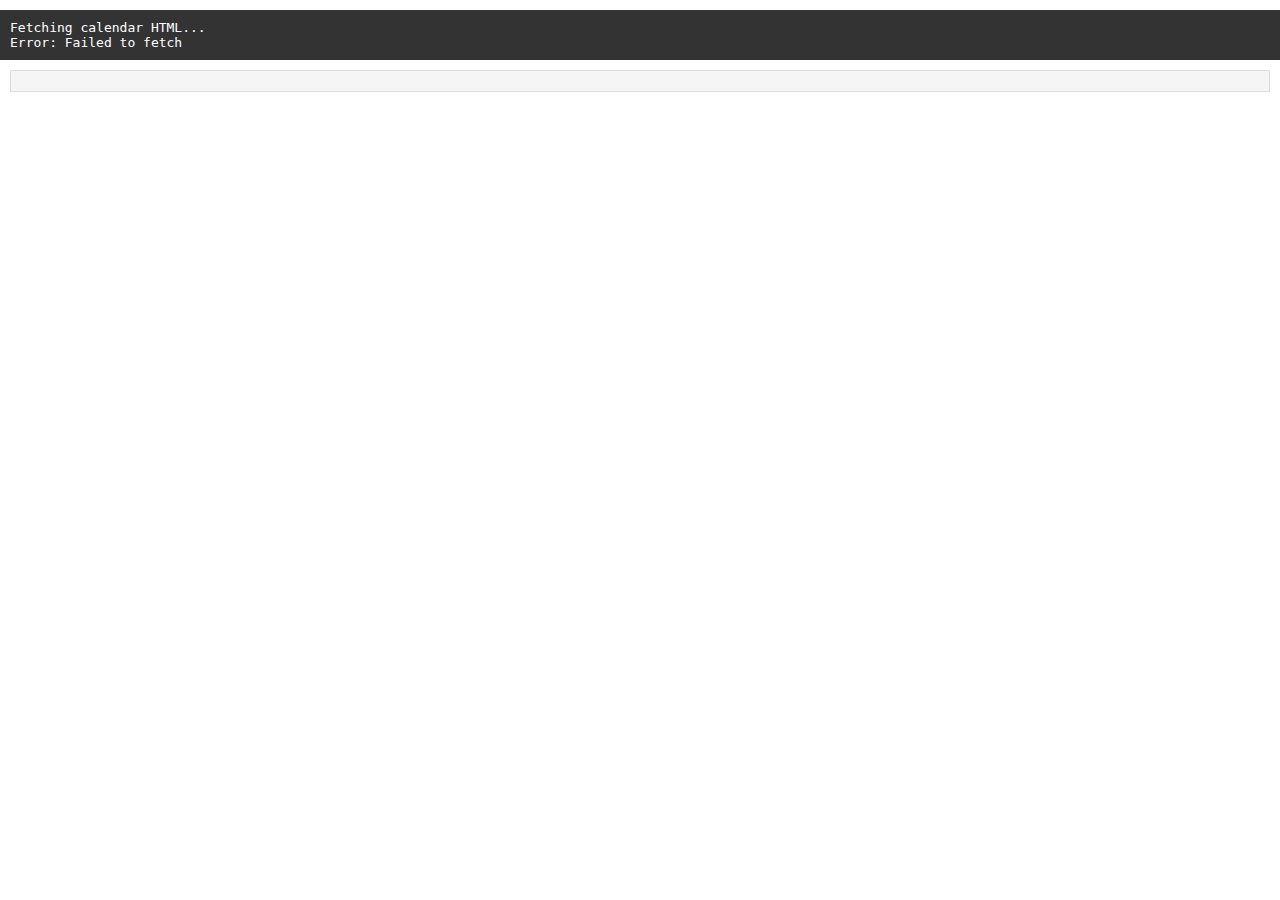
<file: calender.html>
<!DOCTYPE html>
<html>
<head>
    <meta charset="UTF-8">
    <style>
        body {
            margin: 0;
            font-family: Arial, sans-serif;
        }
        
        #debug-info {
            background: #333;
            color: #fff;
            padding: 10px;
            margin: 10px 0;
            font-family: monospace;
            white-space: pre-wrap;
            word-wrap: break-word;
        }

        #html-structure {
            margin: 10px;
            padding: 10px;
            background: #f5f5f5;
            border: 1px solid #ddd;
        }
    </style>
</head>
<body>
    <div id="debug-info"></div>
    <div id="html-structure"></div>

    <script>
        const calendarUrl = 'https://outlook.live.com/calendar/0/published/e20632f190a94e0eb7260ad4d9aaf35f@ijshaldevliet.nl/8d6c8fbb5ce44c76b03366f2ce4405c511850793726668484833/calendar.html/';
        const proxyUrl = 'https://api.allorigins.win/raw?url=';

        function debug(message) {
            document.getElementById('debug-info').textContent += message + '\n';
        }

        async function fetchCalendarHtml() {
            debug('Fetching calendar HTML...');
            try {
                const response = await fetch(proxyUrl + encodeURIComponent(calendarUrl));
                if (!response.ok) throw new Error('Network response was not ok');
                
                const html = await response.text();
                debug(`Received ${html.length} characters of HTML`);
                
                // Show first 500 characters of raw HTML for debugging
                debug('\nFirst 500 characters of raw HTML:');
                debug(html.substring(0, 500));
                
                const parser = new DOMParser();
                const doc = parser.parseFromString(html, 'text/html');
                
                // Let's look at all div elements and their classes
                debug('\nExamining div elements and their classes:');
                const divs = doc.getElementsByTagName('div');
                const classes = new Set();
                Array.from(divs).forEach(div => {
                    if (div.className) {
                        classes.add(div.className);
                    }
                });
                debug('\nUnique class names found:');
                classes.forEach(className => debug(className));

                // Try looking for any time elements
                const timeElements = doc.getElementsByTagName('time');
                debug(`\nFound ${timeElements.length} time elements`);

                // Try looking for any button elements
                const buttonElements = doc.getElementsByTagName('button');
                debug(`\nFound ${buttonElements.length} button elements`);

                // Show all text content from specific elements
                debug('\nText content from elements with text:');
                Array.from(doc.body.getElementsByTagName('*')).forEach(element => {
                    if (element.textContent.trim()) {
                        debug(`${element.tagName}: ${element.textContent.trim().substring(0, 100)}`);
                    }
                });

                // Display HTML structure in a more readable format
                document.getElementById('html-structure').innerHTML = '<pre>' + 
                    html.replace(/</g, '&lt;').replace(/>/g, '&gt;') + '</pre>';

            } catch (error) {
                debug('Error: ' + error.message);
            }
        }

        // Start fetching
        fetchCalendarHtml();
    </script>
</body>
</html>
</file>
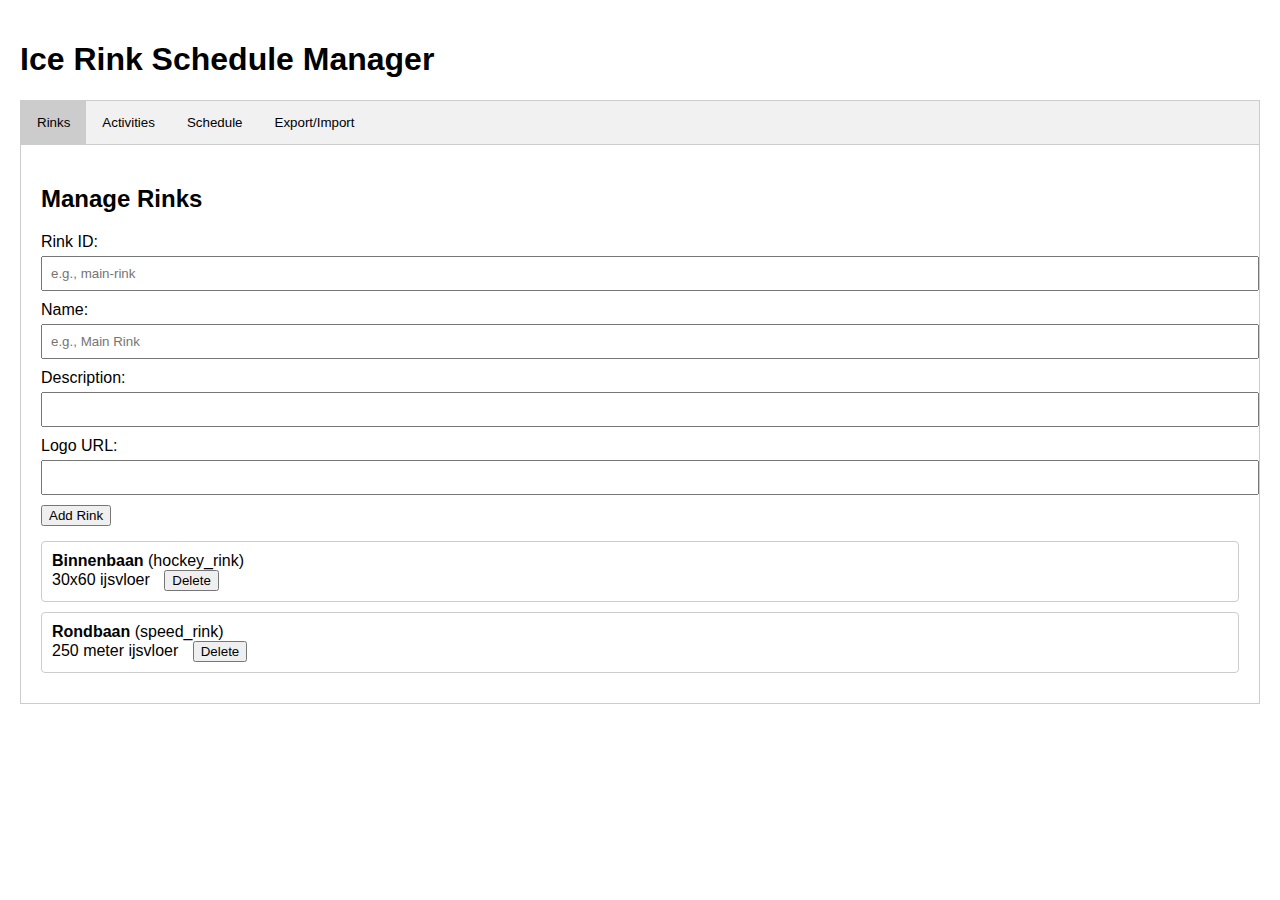
<file: editor.html>
<!DOCTYPE html>
<html lang="en">
<head>
    <meta charset="UTF-8">
    <meta name="viewport" content="width=device-width, initial-scale=1.0">
    <title>Ice Rink Schedule Manager</title>
    <link rel="stylesheet" href="editor.css">
</head>
<body>
    <h1>Ice Rink Schedule Manager</h1>

    <div class="tab">
        <button class="tablinks" onclick="openTab(event, 'Rinks')" id="defaultOpen">Rinks</button>
        <button class="tablinks" onclick="openTab(event, 'Activities')">Activities</button>
        <button class="tablinks" onclick="openTab(event, 'Schedule')">Schedule</button>
        <button class="tablinks" onclick="openTab(event, 'Export')">Export/Import</button>
    </div>

    <!-- Rinks Tab -->
    <div id="Rinks" class="tabcontent">
        <h2>Manage Rinks</h2>
        <div class="form-group">
            <label for="rinkId">Rink ID:</label>
            <input type="text" id="rinkId" placeholder="e.g., main-rink">
            
            <label for="rinkName">Name:</label>
            <input type="text" id="rinkName" placeholder="e.g., Main Rink">
            
            <label for="rinkDescription">Description:</label>
            <input type="text" id="rinkDescription">
            
            <label for="rinkLogo">Logo URL:</label>
            <input type="text" id="rinkLogo">
            
            <button id="addRinkBtn">Add Rink</button>
        </div>
        <div id="rinksList"></div>
    </div>

    <!-- Activities Tab -->
    <div id="Activities" class="tabcontent">
        <h2>Manage Activities</h2>
        <div class="form-group" id="activityForm">
            <input type="hidden" id="activityEditId" value="">
            
            <label for="activityId">Activity ID:</label>
            <input type="text" id="activityId" placeholder="e.g., leiden-lions">
            
            <label for="activityName">Name:</label>
            <input type="text" id="activityName" placeholder="e.g., Leiden Lions Hockey">
            
            <label for="categoryContainer">Category:</label>
            <div id="categoryContainer" class="category-container"></div>
            <input type="hidden" id="activityCategory">
            
            <label for="activityColor">Color:</label>
            <input type="color" id="activityColor" value="#ff0000">
            
            <label for="activityDescription">Description:</label>
            <textarea id="activityDescription" rows="3"></textarea>
            
            <label for="activityWebsite">Website:</label>
            <input type="url" id="activityWebsite" placeholder="https://example.com">
            
            <div id="socialMediaContainer">
                <label>Social Media Accounts:</label>
                <div class="social-media-list"></div>
                <div class="social-media-add">
                    <select id="socialPlatform">
                        <option value="facebook">Facebook</option>
                        <option value="instagram">Instagram</option>
                        <option value="twitter">Twitter</option>
                        <option value="youtube">YouTube</option>
                        <option value="linkedin">LinkedIn</option>
                    </select>
                    <input type="text" id="socialUrl" placeholder="Profile URL">
                    <button type="button" id="addSocialMediaBtn">Add</button>
                </div>
            </div>
            
            <label for="activityLogo">Logo URL:</label>
            <input type="text" id="activityLogo">
            
            <div class="button-group">
                <button id="saveActivityBtn">Add Activity</button>
                <button id="cancelEditBtn" style="display: none;">Cancel</button>
            </div>
        </div>
        <div id="activitiesList"></div>
    </div>

    <!-- Schedule Tab -->
    <div id="Schedule" class="tabcontent">
        <h2>Weekly Schedule</h2>
        <div class="form-group">
            <select id="rinkSelect" onchange="initializeScheduleGrid()"></select>
        </div>
        <div id="scheduleGrid" class="schedule-grid"></div>
    </div>

    <!-- Export/Import Tab -->
    <div id="Export" class="tabcontent">
        <h2>Export/Import Data</h2>
        
        <div class="export-info" style="margin-bottom: 20px;">
            <h3>How to Save Changes</h3>
            <ol>
                <li>Click the Export button below to get the current schedule data</li>
                <li>The data will appear in the textarea and also download as schedule.json</li>
                <li>Replace the contents of data/schedule.json in the GitHub repository with this new data</li>
                <li>Commit and push the changes - the site will automatically update</li>
            </ol>
        </div>
    
        <textarea id="jsonData"></textarea>
        <button id="exportBtn">Export</button>
        <button id="importBtn">Import</button>
    </div>

    <script src="editor.js"></script>
</body>
</html>
</file>
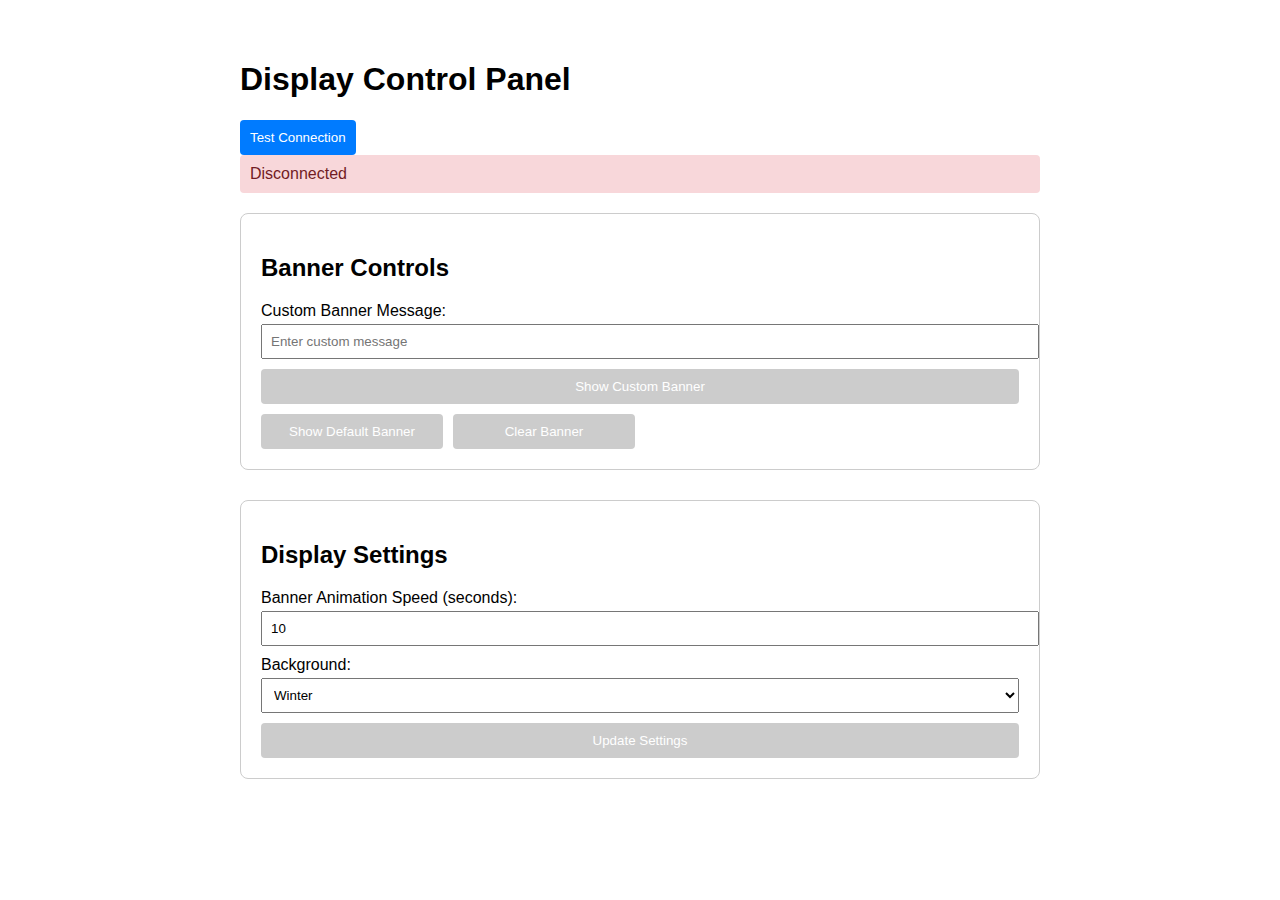
<file: settings.html>
<!DOCTYPE html>
<html lang="nl">
<head>
    <meta charset="UTF-8">
    <meta name="viewport" content="width=device-width, initial-scale=1.0">
    <title>Display Control Panel</title>
    <style>
        body {
            font-family: Arial, sans-serif;
            max-width: 800px;
            margin: 20px auto;
            padding: 20px;
        }
        .control-section {
            margin-bottom: 30px;
            padding: 20px;
            border: 1px solid #ccc;
            border-radius: 8px;
        }
        .button-grid {
            display: grid;
            grid-template-columns: repeat(auto-fill, minmax(150px, 1fr));
            gap: 10px;
            margin-top: 10px;
        }
        button {
            padding: 10px;
            border: none;
            border-radius: 4px;
            background-color: #007bff;
            color: white;
            cursor: pointer;
        }
        button:hover {
            background-color: #0056b3;
        }
        button:disabled {
            background-color: #cccccc;
            cursor: not-allowed;
        }
        .settings-form {
            display: grid;
            gap: 10px;
        }
        .settings-form label {
            display: block;
        }
        .settings-form input, .settings-form select {
            width: 100%;
            padding: 8px;
            margin-top: 4px;
        }
        .connection-status {
            padding: 10px;
            margin-bottom: 20px;
            border-radius: 4px;
        }
        .connected {
            background-color: #d4edda;
            color: #155724;
        }
        .disconnected {
            background-color: #f8d7da;
            color: #721c24;
        }
    </style>
</head>
<body>
    <h1>Display Control Panel</h1>

    <button onclick="testConnection()">Test Connection</button>
    
    <div id="connectionStatus" class="connection-status disconnected">
        Disconnected
    </div>

    <div class="control-section">
        <h2>Banner Controls</h2>
        <div class="settings-form">
            <div>
                <label for="bannerText">Custom Banner Message:</label>
                <input type="text" id="bannerText" placeholder="Enter custom message">
            </div>
            <button onclick="sendCustomBanner()" id="sendBannerBtn" disabled>Show Custom Banner</button>
        </div>
        <div class="button-grid">
            <button onclick="triggerDefaultBanner()" id="defaultBannerBtn" disabled>Show Default Banner</button>
            <button onclick="clearBanner()" id="clearBannerBtn" disabled>Clear Banner</button>
        </div>
    </div>

    <div class="control-section">
        <h2>Display Settings</h2>
        <div class="settings-form">
            <div>
                <label for="bannerSpeed">Banner Animation Speed (seconds):</label>
                <input type="number" id="bannerSpeed" min="1" max="30" value="10">
            </div>
            <div>
                <label for="background">Background:</label>
                <select id="background">
                    <option value="winter">Winter</option>
                    <option value="summer">Summer</option>
                    <option value="plain">Plain</option>
                </select>
            </div>
            <button onclick="updateSettings()" id="updateSettingsBtn" disabled>Update Settings</button>
        </div>
    </div>

    <script>
        let ws;
        let reconnectAttempts = 0;
        const maxReconnectAttempts = 5;
        
        function connectWebSocket() {
            const protocol = window.location.protocol === 'https:' ? 'wss:' : 'ws:';
            const wsUrl = `${protocol}//${window.location.host}/ws`;
            
            console.log('Attempting to connect to:', wsUrl);
            
            try {
                ws = new WebSocket(wsUrl);
                
                ws.onopen = () => {
                    console.log('Successfully connected to WebSocket server');
                    updateConnectionStatus(true);
                    enableButtons(true);
                    reconnectAttempts = 0;
                };
                
                ws.onclose = (event) => {
                    console.log('WebSocket closed with code:', event.code, 'reason:', event.reason);
                    updateConnectionStatus(false);
                    enableButtons(false);
                    
                    if (reconnectAttempts < maxReconnectAttempts) {
                        reconnectAttempts++;
                        console.log(`Attempting to reconnect (${reconnectAttempts}/${maxReconnectAttempts})`);
                        setTimeout(connectWebSocket, 5000);
                    }
                };
                
                ws.onerror = (error) => {
                    console.error('WebSocket error:', error);
                    // Log additional connection details
                    console.log('WebSocket state:', ws.readyState);
                    console.log('Connection URL:', wsUrl);
                };
            } catch (error) {
                console.error('Error creating WebSocket:', error);
            }
        }

        async function testConnection() {
            try {
                const response = await fetch('/ws');
                console.log('Response status:', response.status);
                console.log('Response headers:', Object.fromEntries(response.headers));
                const text = await response.text();
                console.log('Response body:', text);
            } catch (error) {
                console.error('Test fetch failed:', error);
            }
        }

        function updateConnectionStatus(connected) {
            const statusDiv = document.getElementById('connectionStatus');
            statusDiv.className = `connection-status ${connected ? 'connected' : 'disconnected'}`;
            statusDiv.textContent = connected ? 'Connected' : 'Disconnected';
        }

        function enableButtons(enabled) {
            document.getElementById('sendBannerBtn').disabled = !enabled;
            document.getElementById('defaultBannerBtn').disabled = !enabled;
            document.getElementById('clearBannerBtn').disabled = !enabled;
            document.getElementById('updateSettingsBtn').disabled = !enabled;
        }

        function sendCustomBanner() {
            const bannerText = document.getElementById('bannerText').value;
            if (bannerText && ws.readyState === WebSocket.OPEN) {
                ws.send(JSON.stringify({
                    type: 'customBanner',
                    message: bannerText
                }));
            }
        }

        function triggerDefaultBanner() {
            if (ws.readyState === WebSocket.OPEN) {
                ws.send(JSON.stringify({
                    type: 'showDefaultBanner'
                }));
            }
        }

        function clearBanner() {
            if (ws.readyState === WebSocket.OPEN) {
                ws.send(JSON.stringify({
                    type: 'clearBanner'
                }));
            }
        }

        function updateSettings() {
            if (ws.readyState === WebSocket.OPEN) {
                const bannerSpeed = document.getElementById('bannerSpeed').value;
                const background = document.getElementById('background').value;
                
                ws.send(JSON.stringify({
                    type: 'updateSettings',
                    settings: {
                        bannerSpeed: parseInt(bannerSpeed),
                        background: background
                    }
                }));
            }
        }

        // Connect when the page loads
        connectWebSocket();
    </script>
</body>
</html>
</file>
<file: editor.css>
body {
    font-family: Arial, sans-serif;
    max-width: 1400px;
    margin: 0 auto;
    padding: 20px;
}

.tab {
    overflow: hidden;
    border: 1px solid #ccc;
    background-color: #f1f1f1;
}

.tab button {
    background-color: inherit;
    float: left;
    border: none;
    outline: none;
    cursor: pointer;
    padding: 14px 16px;
    transition: 0.3s;
}

.tab button:hover {
    background-color: #ddd;
}

.tab button.active {
    background-color: #ccc;
}

.tabcontent {
    display: none;
    padding: 20px;
    border: 1px solid #ccc;
    border-top: none;
}

.form-group {
    margin-bottom: 15px;
}

.form-group label {
    display: block;
    margin-bottom: 5px;
}

.form-group input, 
.form-group select {
    width: 100%;
    padding: 8px;
    margin-bottom: 10px;
}

.form-group textarea {
    width: 100%;
    padding: 8px;
    margin-bottom: 10px;
    resize: vertical;
}

.category-container {
    display: flex;
    gap: 10px;
    margin-bottom: 15px;
}

.category-select {
    flex: 1;
    padding: 8px;
}

.social-media-list {
    margin-bottom: 10px;
}

.social-media-item {
    display: flex;
    align-items: center;
    margin-bottom: 5px;
    padding: 5px;
    background-color: #f5f5f5;
    border-radius: 4px;
}

.social-media-item span {
    flex-grow: 1;
    margin-right: 10px;
}

.social-media-add {
    display: flex;
    gap: 10px;
    margin-bottom: 15px;
}

.social-media-add select,
.social-media-add input {
    padding: 5px;
}

.social-media-add button {
    padding: 5px 10px;
}

.button-group {
    display: flex;
    gap: 10px;
}

.activity-card {
    position: relative;
}

.activity-actions {
    position: absolute;
    right: 10px;
    top: 10px;
    display: flex;
    gap: 5px;
}

.social-links {
    margin-top: 10px;
    padding-top: 10px;
    border-top: 1px solid #eee;
}

.social-link {
    display: inline-block;
    margin-right: 10px;
    color: #666;
    text-decoration: none;
}

.social-link:hover {
    text-decoration: underline;
}

.card {
    border: 1px solid #ccc;
    padding: 10px;
    margin: 10px 0;
    border-radius: 4px;
    position: relative;
}

.card button {
    margin-left: 10px;
}

.schedule-grid {
    display: grid;
    grid-template-columns: auto repeat(7, 1fr);
    gap: 2px;
    margin-top: 20px;
    font-size: 0.9em;
}

.schedule-grid > div {
    padding: 5px;
    border: 1px solid #ddd;
    min-height: 20px;
}

.schedule-header {
    background-color: #f1f1f1;
    font-weight: bold;
    user-select: none;
}

.time-slot {
    cursor: pointer;
    position: relative;
}

.time-slot:hover {
    background-color: #f0f0f0;
}

.time-slot.selected {
    outline: 2px solid #000;
    z-index: 1;
}

.activity-dropdown {
    position: absolute;
    background: white;
    border: 1px solid #ccc;
    box-shadow: 0 2px 4px rgba(0,0,0,0.2);
    z-index: 100;
    max-height: 300px;
    overflow-y: auto;
    min-width: 150px;
}

.activity-dropdown div {
    padding: 8px;
    cursor: pointer;
}

.activity-dropdown div:hover {
    background-color: #f0f0f0;
}

.category-header {
    padding: 8px;
    background-color: #f5f5f5;
    font-weight: bold;
    border-bottom: 1px solid #ddd;
}

.activity-option {
    padding: 8px 8px 8px 13px;
    cursor: pointer;
}

.activity-option:hover {
    background-color: #f0f0f0;
}

.dropdown-separator {
    height: 1px;
    background-color: #ddd;
    margin: 4px 0;
}

.export-section {
    margin-top: 20px;
}

textarea {
    width: 100%;
    height: 200px;
}

.schedule-item {
    padding: 5px;
    margin: 2px 0;
    border-radius: 3px;
    font-size: 0.8em;
}

.activity-dropdown {
    position: absolute;
    background: white;
    border: 1px solid #ccc;
    box-shadow: 0 2px 4px rgba(0,0,0,0.2);
    z-index: 1000;
    min-width: 200px;
    padding: 4px 0;
}

.category-menu-item {
    position: relative;
}

.category-menu-title {
    padding: 8px 24px 8px 12px;
    cursor: pointer;
    display: flex;
    justify-content: space-between;
    align-items: center;
}

.category-menu-title:hover {
    background-color: #f0f0f0;
}

.category-menu-title .arrow {
    margin-left: 8px;
}

.submenu {
    display: none;
    position: absolute;
    left: 100%;
    top: 0;
    background: white;
    border: 1px solid #ccc;
    box-shadow: 2px 2px 4px rgba(0,0,0,0.2);
    min-width: 200px;
    padding: 4px 0;
}

.category-menu-item.open > .submenu {
    display: block;
}

.activity-option {
    padding: 8px 24px 8px 12px;
    cursor: pointer;
    white-space: nowrap;
}

.activity-option:hover {
    background-color: #f0f0f0;
}

.dropdown-separator {
    height: 1px;
    background-color: #ddd;
    margin: 4px 0;
}

/* Ensure submenus don't go off-screen */
.category-menu-item:last-child .submenu {
    bottom: 0;
}
</file>
